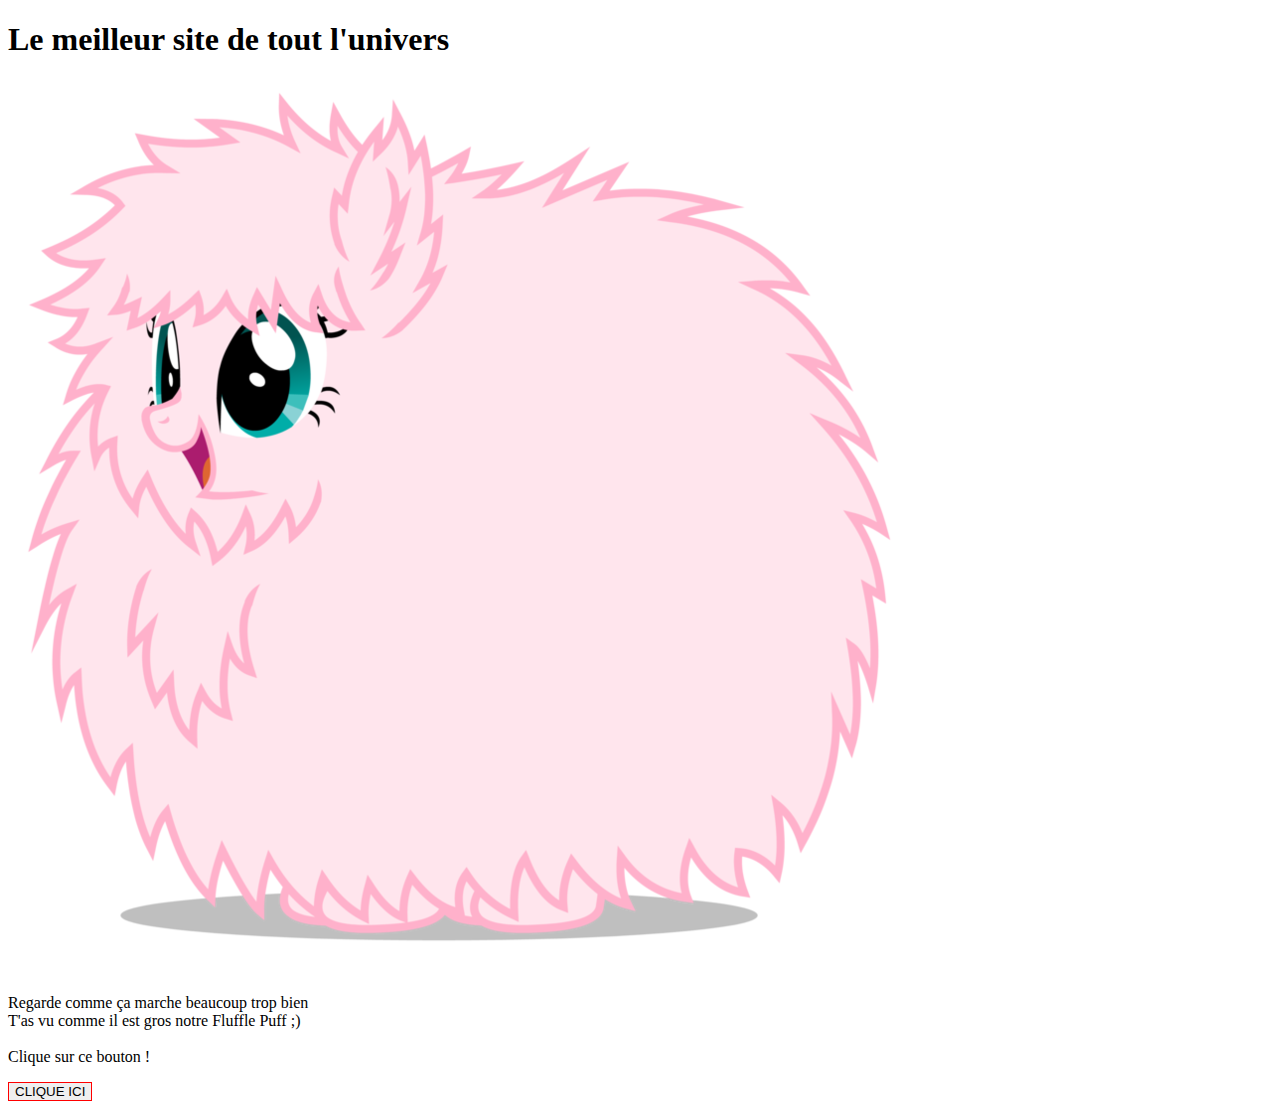
<file: www/www.fake.com/index.html>
<!DOCTYPE html>
<html>

<head>
    <title>Site Projet HTTP</title>
    <meta charset="UTF-8">
    <link rel="stylesheet" href="style.css">
</head>

<body>
    <h1>Le meilleur site de tout l'univers</h1>
    <img src="Fluffle_Puff.png" />
    <p>
        Regarde comme ça marche beaucoup trop bien<br/>
	T'as vu comme il est gros notre Fluffle Puff ;)<br/> <br/>
        Clique sur ce bouton !
    </p>
    <button id="genial">CLIQUE ICI</button>
    <script src="script.js"></script>
</body>

</html>
</file>
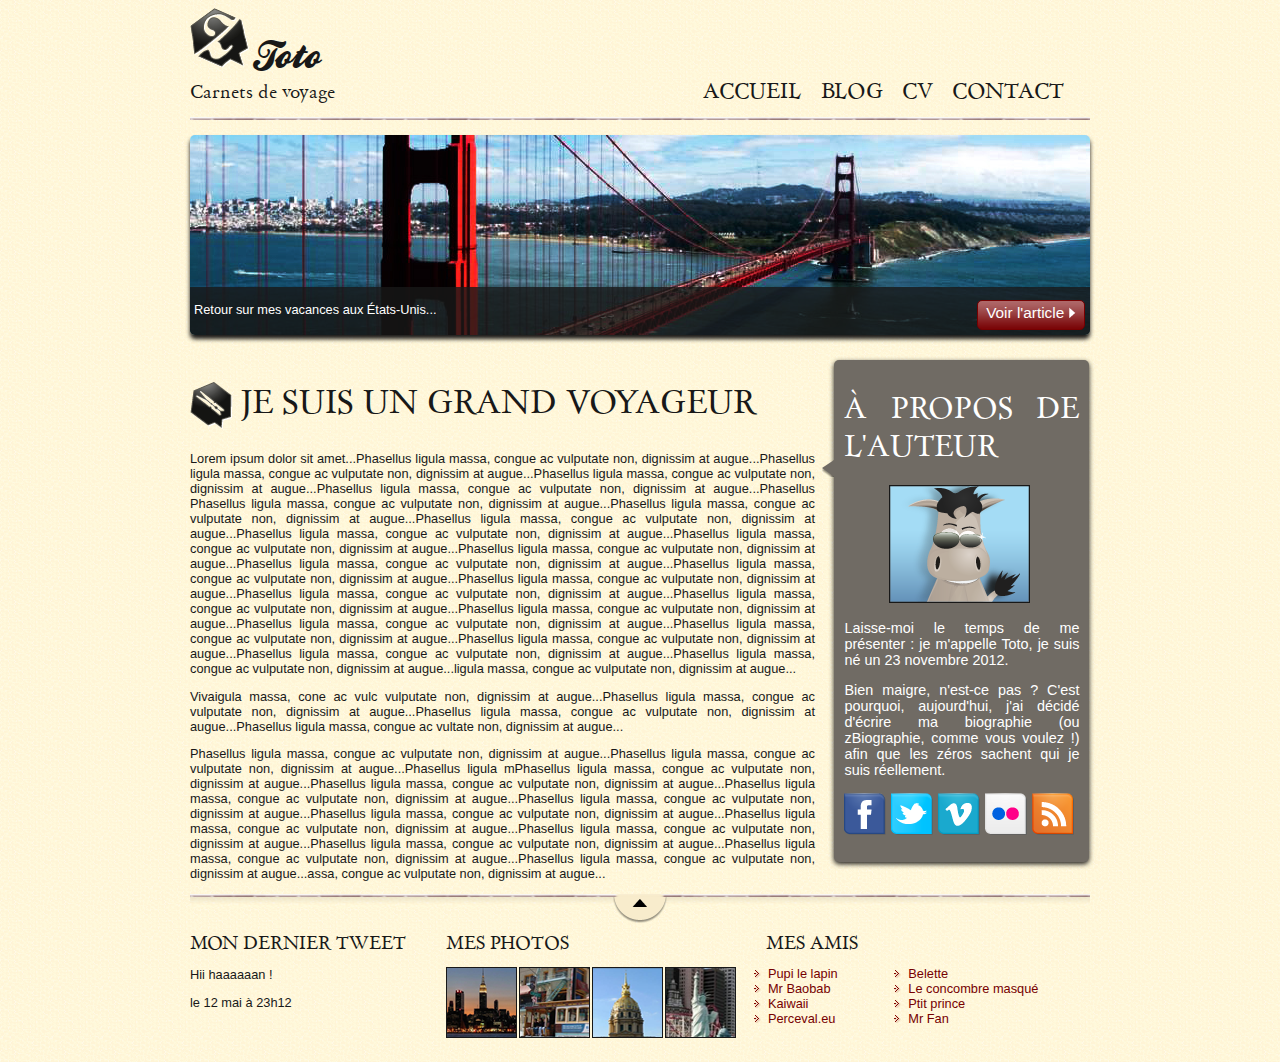
<file: www/www.toto.com/index.html>
<!DOCTYPE html>
<html>
    <head>
        <meta charset="utf-8" />
        <link rel="stylesheet" href="css/style.css" />
        <!--[if lt IE 9]>
        <script src="http://html5shiv.googlecode.com/svn/trunk/html5.js"></script>
        <![endif]-->
        <!--[if lte IE 7]>
        <link rel="stylesheet" href="css/style_ie.css" />
        <![endif]-->
        <title>Toto - Carnets de voyage</title>
    </head>

    <body>
        <div id="bloc_page"><!-- Permet d'avoir la page directement ! Pour mettre en forme -->
            <header>
                <div id="titre_principal">
                    <img src="images/zozor_logo.png" alt="Logo de Zozor" id="logo" />
                    <h1>Toto</h1>
                    <h2>Carnets de voyage</h2>
                </div>
                
                <nav>
                    <ul>
                        <li><a href="#">Accueil</a></li>
                        <li><a href="#">Blog</a></li>
                        <li><a href="#">CV</a></li>
                        <li><a href="#">Contact</a></li>
                    </ul>
                </nav>
            </header>
            
            <div id="banniere_image">
                <div id="banniere_description">
                    Retour sur mes vacances aux États-Unis...
                    <a href="#" class="bouton_rouge">Voir l'article <img src="images/flecheblanchedroite.png" alt="" /></a>
                </div>
            </div>
            
            <section>
                <article>
                    <h1><img src="images/ico_epingle.png" alt="Catégorie voyage" class="ico_categorie" />Je suis un grand voyageur</h1>
                    <p>Lorem ipsum dolor sit amet...Phasellus ligula massa, congue ac vulputate non, dignissim at augue...Phasellus ligula massa, congue ac vulputate non, dignissim at augue...Phasellus ligula massa, congue ac vulputate non, dignissim at augue...Phasellus ligula massa, congue ac vulputate non, dignissim at augue...Phasellus Phasellus ligula massa, congue ac vulputate non, dignissim at augue...Phasellus ligula massa, congue ac vulputate non, dignissim at augue...Phasellus ligula massa, congue ac vulputate non, dignissim at augue...Phasellus ligula massa, congue ac vulputate non, dignissim at augue...Phasellus ligula massa, congue ac vulputate non, dignissim at augue...Phasellus ligula massa, congue ac vulputate non, dignissim at augue...Phasellus ligula massa, congue ac vulputate non, dignissim at augue...Phasellus ligula massa, congue ac vulputate non, dignissim at augue...Phasellus ligula massa, congue ac vulputate non, dignissim at augue...Phasellus ligula massa, congue ac vulputate non, dignissim at augue...Phasellus ligula massa, congue ac vulputate non, dignissim at augue...Phasellus ligula massa, congue ac vulputate non, dignissim at augue...Phasellus ligula massa, congue ac vulputate non, dignissim at augue...Phasellus ligula massa, congue ac vulputate non, dignissim at augue...Phasellus ligula massa, congue ac vulputate non, dignissim at augue...Phasellus ligula massa, congue ac vulputate non, dignissim at augue...Phasellus ligula massa, congue ac vulputate non, dignissim at augue...ligula massa, congue ac vulputate non, dignissim at augue...</p>
                    <p>Vivaigula massa, cone ac vulc vulputate non, dignissim at augue...Phasellus ligula massa, congue ac vulputate non, dignissim at augue...Phasellus ligula massa, congue ac vulputate non, dignissim at augue...Phasellus ligula massa, congue ac vultate non, dignissim at augue...</p>
                    <p>Phasellus ligula massa, congue ac vulputate non, dignissim at augue...Phasellus ligula massa, congue ac vulputate non, dignissim at augue...Phasellus ligula mPhasellus ligula massa, congue ac vulputate non, dignissim at augue...Phasellus ligula massa, congue ac vulputate non, dignissim at augue...Phasellus ligula massa, congue ac vulputate non, dignissim at augue...Phasellus ligula massa, congue ac vulputate non, dignissim at augue...Phasellus ligula massa, congue ac vulputate non, dignissim at augue...Phasellus ligula massa, congue ac vulputate non, dignissim at augue...Phasellus ligula massa, congue ac vulputate non, dignissim at augue...Phasellus ligula massa, congue ac vulputate non, dignissim at augue...Phasellus ligula massa, congue ac vulputate non, dignissim at augue...Phasellus ligula massa, congue ac vulputate non, dignissim at augue...assa, congue ac vulputate non, dignissim at augue...</p>
                </article>
                <aside>
                    <h1>À propos de l'auteur</h1>
                    <img src="images/bulle.png" alt="" id="fleche_bulle" />
                    <p id="photo_zozor"><img src="images/zozor_classe.png" alt="Photo de Zozor" /></p>
                    <p>Laisse-moi le temps de me présenter : je m'appelle Toto, je suis né un 23 novembre 2012.</p>
                    <p>Bien maigre, n'est-ce pas ? C'est pourquoi, aujourd'hui, j'ai décidé d'écrire ma biographie (ou zBiographie, comme vous voulez !) afin que les zéros sachent qui je suis réellement.</p>
                    <p><img src="images/facebook.png" alt="Facebook" /><img src="images/twitter.png" alt="Twitter" /><img src="images/vimeo.png" alt="Vimeo" /><img src="images/flickr.png" alt="Flickr" /><img src="images/rss.png" alt="RSS" /></p>
                </aside>
            </section>
            
            <footer>
                <div id="tweet">
                    <h1>Mon dernier tweet</h1>
                    <p>Hii haaaaaan !</p>
                    <p>le 12 mai à 23h12</p>
                </div>
                <div id="mes_photos">
                    <h1>Mes photos</h1>
                    <p><img src="images/photo1.jpg" alt="Photographie" /><img src="images/photo2.jpg" alt="Photographie" /><img src="images/photo3.jpg" alt="Photographie" /><img src="images/photo4.jpg" alt="Photographie" /></p>
                </div>
                <div id="mes_amis">
                    <h1>Mes amis</h1>
                    <ul>
                        <li><a href="#">Pupi le lapin</a></li>
                        <li><a href="#">Mr Baobab</a></li>
                        <li><a href="#">Kaiwaii</a></li>
                        <li><a href="#">Perceval.eu</a></li>
                    </ul>
                    <ul>
                        <li><a href="#">Belette</a></li>
                        <li><a href="#">Le concombre masqué</a></li>
                        <li><a href="#">Ptit prince</a></li>
                        <li><a href="#">Mr Fan</a></li>
                    </ul>
                </div>
            </footer>
        </div>
    </body>
</html>
</file>
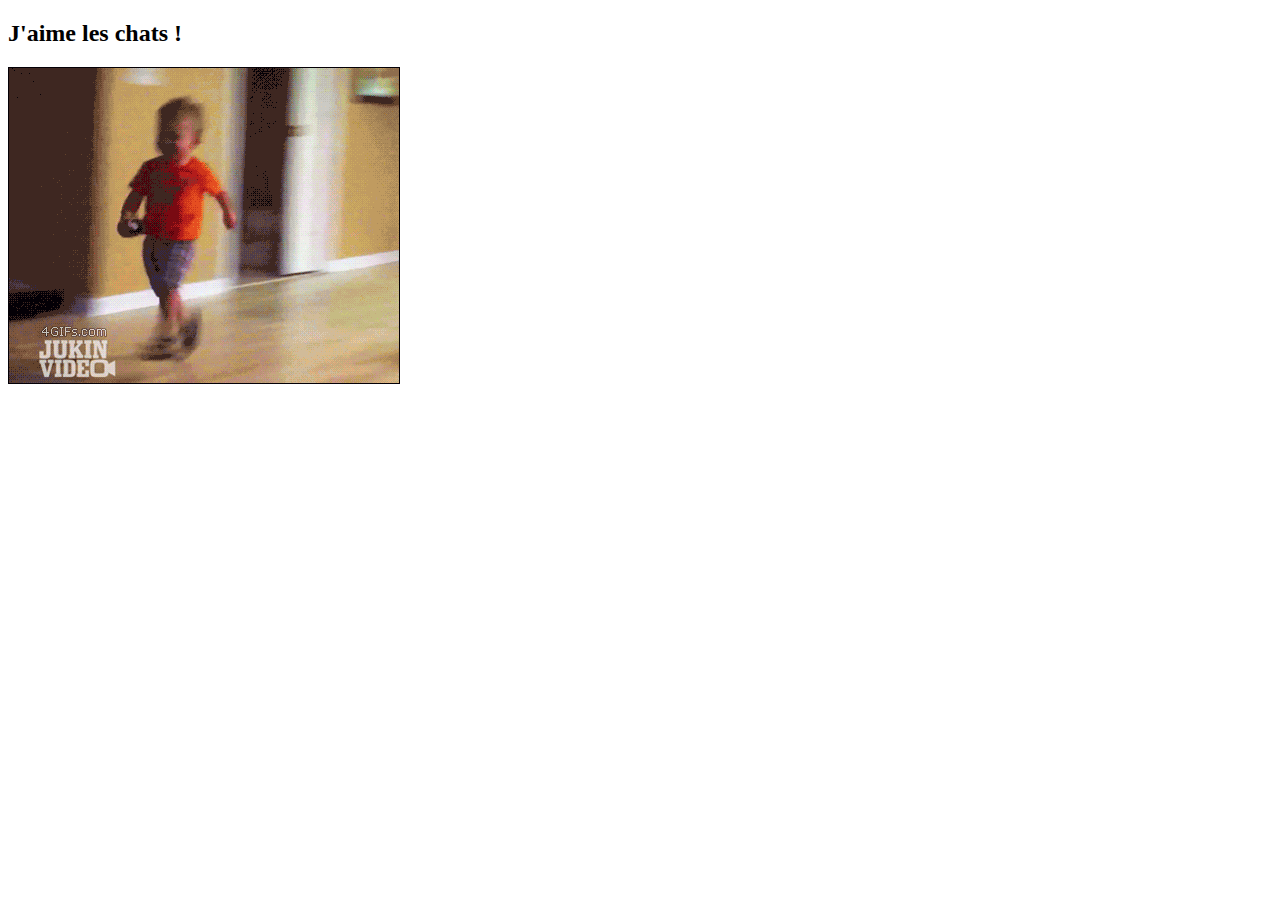
<file: www/127.0.0.1/chat/index.html>
<!DOCTYPE html>
<html>
    <head>
        <title>Test Gif</title>
    </head>
    <body>
        <h2> J'aime les chats ! </h2>

        <img src="./chat.gif" alt="" id="chat_mignon" />
    </body>
</html>
</file>
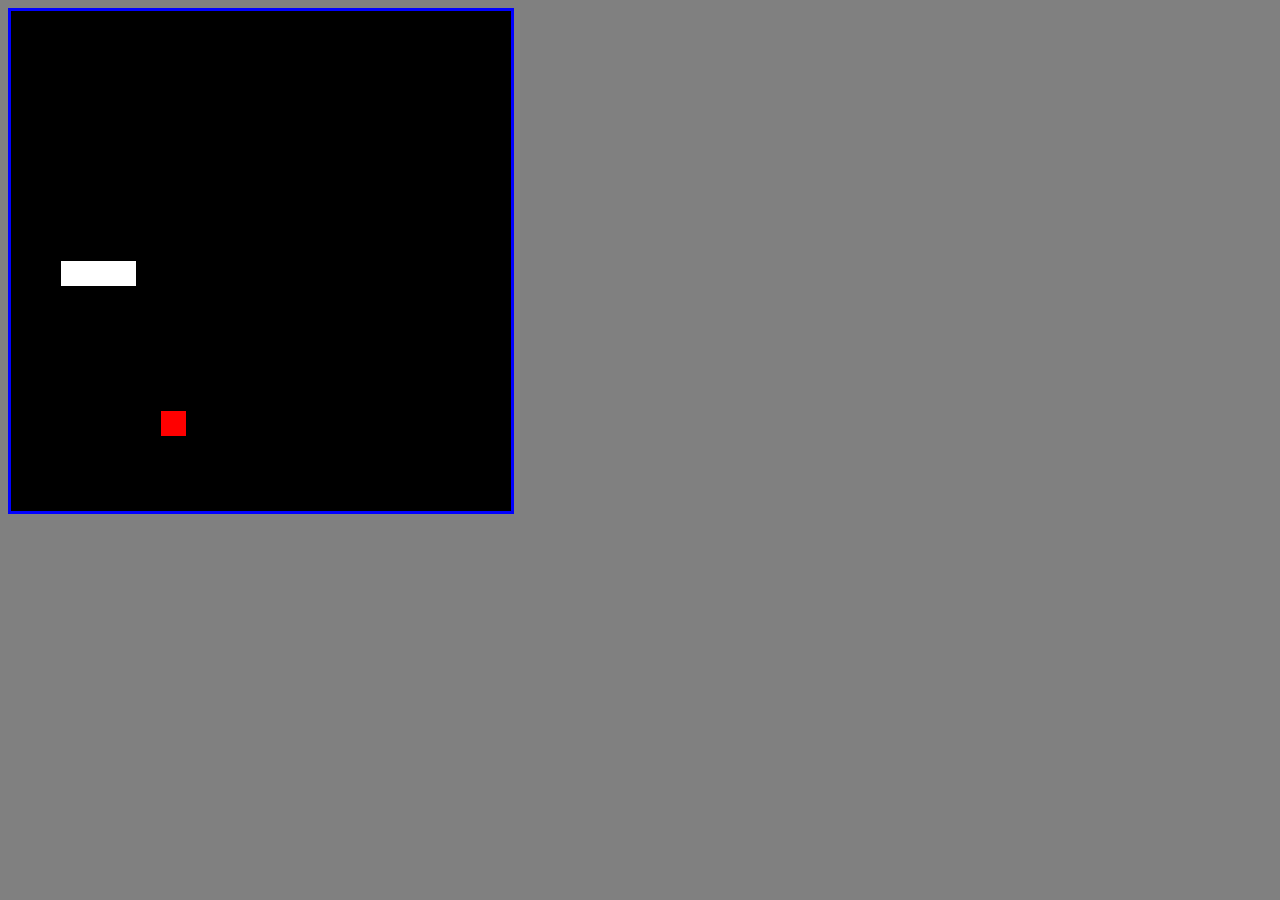
<file: www/127.0.0.1/snake/index.html>
<!DOCTYPE html>
<html>
    <head>
        <title>Snake</title>
	<link rel="stylesheet" type="text/css" href="css/style.css" />
	<meta charset="utf-8"/>
    </head>
    <body>
        <canvas id="canvas">Votre navigateur ne supporte pas HTML5, veuillez le mettre à jour pour jouer.</canvas>
		<script type="text/javascript" src="js/modules/compareArray.js"></script>
		<script type="text/javascript" src="js/classes/Snake.js"></script>
		<script type="text/javascript" src="js/classes/Nourriture.js"></script>
		<script type="text/javascript" src="js/jeu.js"></script>
    </body>
</html>
</file>
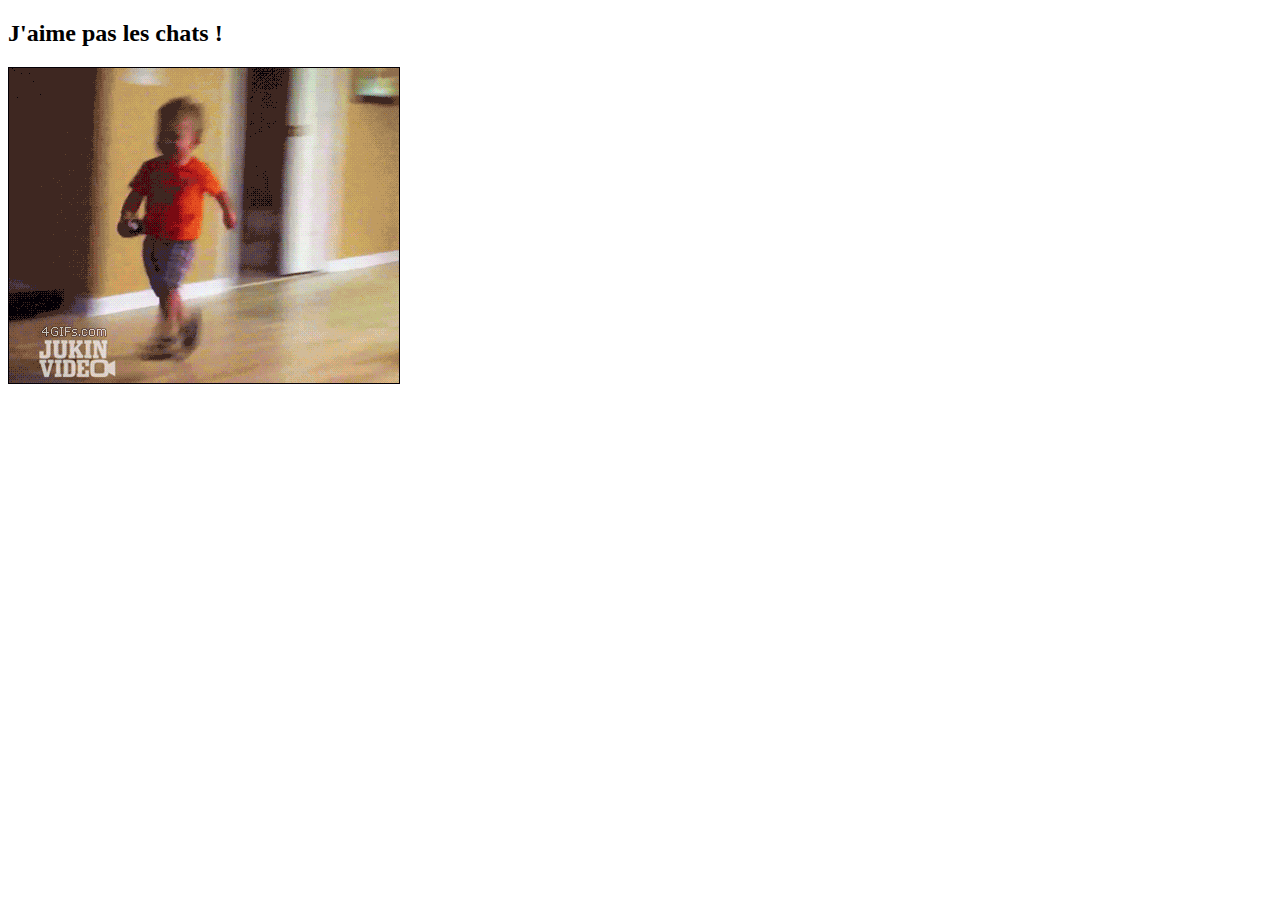
<file: www/127.0.0.1/www.chatstupide.com/index.html>
<!DOCTYPE html>
<html>
    <head>
        <title>Test Gif</title>
    </head>
    <body>
        <h2> J'aime pas les chats ! </h2>

        <img src="./chat.gif" alt="" id="chat_mignon" />
    </body>
</html>
</file>
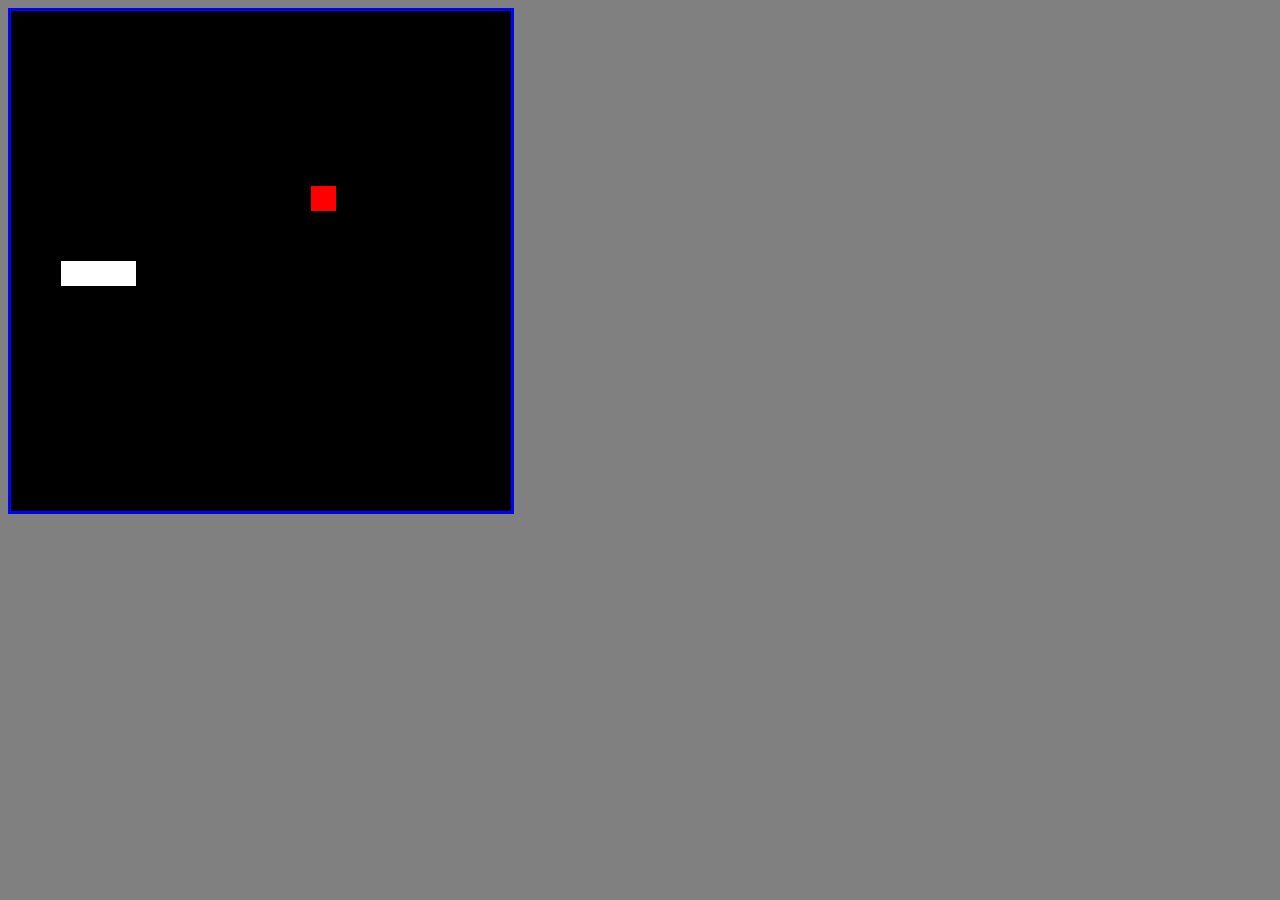
<file: www/127.0.0.1/www.serpent.com/index.html>
<!DOCTYPE html>
<html>
    <head>
        <title>Snake</title>
		<link rel="stylesheet" type="text/css" href="css/style.css" />
    </head>
    <body>
        <canvas id="canvas">Votre navigateur ne supporte pas HTML5, veuillez le mettre à jour pour jouer.</canvas>
		<script type="text/javascript" src="js/modules/compareArray.js"></script>
		<script type="text/javascript" src="js/classes/Snake.js"></script>
		<script type="text/javascript" src="js/classes/Nourriture.js"></script>
		<script type="text/javascript" src="js/jeu.js"></script>
    </body>
</html>
</file>
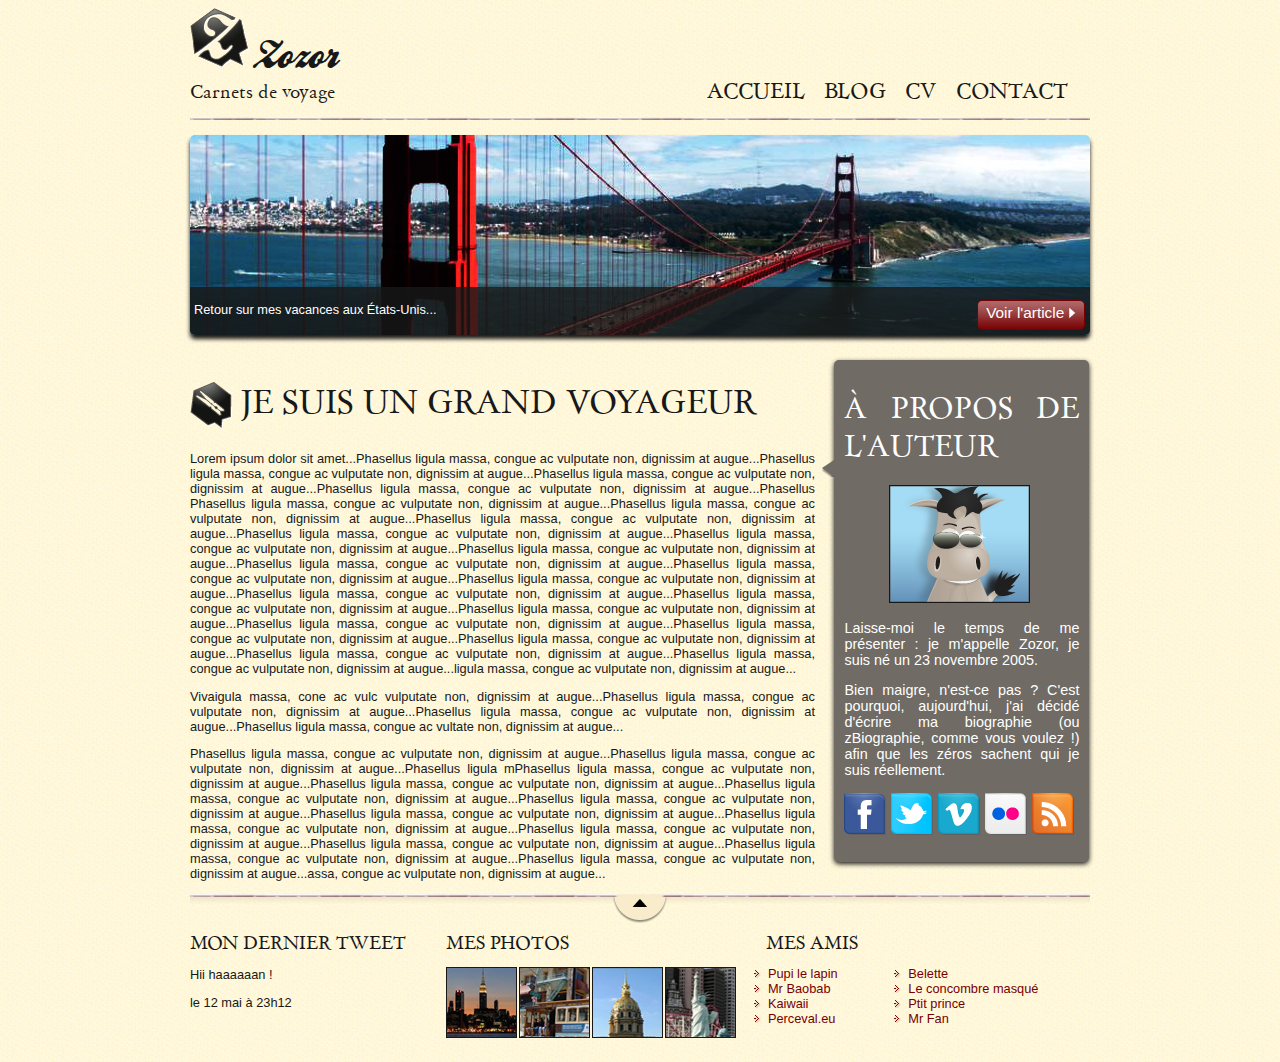
<file: www/127.0.0.1/www.zozor.com/index.html>
<!DOCTYPE html>
<html>
    <head>
        <meta charset="utf-8" />
        <link rel="stylesheet" href="css/style.css" />
        <!--[if lt IE 9]>
        <script src="http://html5shiv.googlecode.com/svn/trunk/html5.js"></script>
        <![endif]-->
        <!--[if lte IE 7]>
        <link rel="stylesheet" href="css/style_ie.css" />
        <![endif]-->
        <title>Zozor - Carnets de voyage</title>
    </head>

    <body>
        <div id="bloc_page"><!-- Permet d'avoir la page directement ! Pour mettre en forme -->
            <header>
                <div id="titre_principal">
                    <img src="images/zozor_logo.png" alt="Logo de Zozor" id="logo" />
                    <h1>Zozor</h1>
                    <h2>Carnets de voyage</h2>
                </div>
                
                <nav>
                    <ul>
                        <li><a href="#">Accueil</a></li>
                        <li><a href="#">Blog</a></li>
                        <li><a href="#">CV</a></li>
                        <li><a href="#">Contact</a></li>
                    </ul>
                </nav>
            </header>
            
            <div id="banniere_image">
                <div id="banniere_description">
                    Retour sur mes vacances aux États-Unis...
                    <a href="#" class="bouton_rouge">Voir l'article <img src="images/flecheblanchedroite.png" alt="" /></a>
                </div>
            </div>
            
            <section>
                <article>
                    <h1><img src="images/ico_epingle.png" alt="Catégorie voyage" class="ico_categorie" />Je suis un grand voyageur</h1>
                    <p>Lorem ipsum dolor sit amet...Phasellus ligula massa, congue ac vulputate non, dignissim at augue...Phasellus ligula massa, congue ac vulputate non, dignissim at augue...Phasellus ligula massa, congue ac vulputate non, dignissim at augue...Phasellus ligula massa, congue ac vulputate non, dignissim at augue...Phasellus Phasellus ligula massa, congue ac vulputate non, dignissim at augue...Phasellus ligula massa, congue ac vulputate non, dignissim at augue...Phasellus ligula massa, congue ac vulputate non, dignissim at augue...Phasellus ligula massa, congue ac vulputate non, dignissim at augue...Phasellus ligula massa, congue ac vulputate non, dignissim at augue...Phasellus ligula massa, congue ac vulputate non, dignissim at augue...Phasellus ligula massa, congue ac vulputate non, dignissim at augue...Phasellus ligula massa, congue ac vulputate non, dignissim at augue...Phasellus ligula massa, congue ac vulputate non, dignissim at augue...Phasellus ligula massa, congue ac vulputate non, dignissim at augue...Phasellus ligula massa, congue ac vulputate non, dignissim at augue...Phasellus ligula massa, congue ac vulputate non, dignissim at augue...Phasellus ligula massa, congue ac vulputate non, dignissim at augue...Phasellus ligula massa, congue ac vulputate non, dignissim at augue...Phasellus ligula massa, congue ac vulputate non, dignissim at augue...Phasellus ligula massa, congue ac vulputate non, dignissim at augue...Phasellus ligula massa, congue ac vulputate non, dignissim at augue...ligula massa, congue ac vulputate non, dignissim at augue...</p>
                    <p>Vivaigula massa, cone ac vulc vulputate non, dignissim at augue...Phasellus ligula massa, congue ac vulputate non, dignissim at augue...Phasellus ligula massa, congue ac vulputate non, dignissim at augue...Phasellus ligula massa, congue ac vultate non, dignissim at augue...</p>
                    <p>Phasellus ligula massa, congue ac vulputate non, dignissim at augue...Phasellus ligula massa, congue ac vulputate non, dignissim at augue...Phasellus ligula mPhasellus ligula massa, congue ac vulputate non, dignissim at augue...Phasellus ligula massa, congue ac vulputate non, dignissim at augue...Phasellus ligula massa, congue ac vulputate non, dignissim at augue...Phasellus ligula massa, congue ac vulputate non, dignissim at augue...Phasellus ligula massa, congue ac vulputate non, dignissim at augue...Phasellus ligula massa, congue ac vulputate non, dignissim at augue...Phasellus ligula massa, congue ac vulputate non, dignissim at augue...Phasellus ligula massa, congue ac vulputate non, dignissim at augue...Phasellus ligula massa, congue ac vulputate non, dignissim at augue...Phasellus ligula massa, congue ac vulputate non, dignissim at augue...assa, congue ac vulputate non, dignissim at augue...</p>
                </article>
                <aside>
                    <h1>À propos de l'auteur</h1>
                    <img src="images/bulle.png" alt="" id="fleche_bulle" />
                    <p id="photo_zozor"><img src="images/zozor_classe.png" alt="Photo de Zozor" /></p>
                    <p>Laisse-moi le temps de me présenter : je m'appelle Zozor, je suis né un 23 novembre 2005.</p>
                    <p>Bien maigre, n'est-ce pas ? C'est pourquoi, aujourd'hui, j'ai décidé d'écrire ma biographie (ou zBiographie, comme vous voulez !) afin que les zéros sachent qui je suis réellement.</p>
                    <p><img src="images/facebook.png" alt="Facebook" /><img src="images/twitter.png" alt="Twitter" /><img src="images/vimeo.png" alt="Vimeo" /><img src="images/flickr.png" alt="Flickr" /><img src="images/rss.png" alt="RSS" /></p>
                </aside>
            </section>
            
            <footer>
                <div id="tweet">
                    <h1>Mon dernier tweet</h1>
                    <p>Hii haaaaaan !</p>
                    <p>le 12 mai à 23h12</p>
                </div>
                <div id="mes_photos">
                    <h1>Mes photos</h1>
                    <p><img src="images/photo1.jpg" alt="Photographie" /><img src="images/photo2.jpg" alt="Photographie" /><img src="images/photo3.jpg" alt="Photographie" /><img src="images/photo4.jpg" alt="Photographie" /></p>
                </div>
                <div id="mes_amis">
                    <h1>Mes amis</h1>
                    <ul>
                        <li><a href="#">Pupi le lapin</a></li>
                        <li><a href="#">Mr Baobab</a></li>
                        <li><a href="#">Kaiwaii</a></li>
                        <li><a href="#">Perceval.eu</a></li>
                    </ul>
                    <ul>
                        <li><a href="#">Belette</a></li>
                        <li><a href="#">Le concombre masqué</a></li>
                        <li><a href="#">Ptit prince</a></li>
                        <li><a href="#">Mr Fan</a></li>
                    </ul>
                </div>
            </footer>
        </div>
    </body>
</html>
</file>
<file: www/www.fake.com/style.css>
button {
    border: red 1px solid;
}
</file>
<file: www/www.toto.com/css/style.css>
/* Définition des polices personnalisées */

@font-face
{
    font-family: 'BallparkWeiner';
    src: url('polices/ballpark.eot');
    src: url('polices/ballpark.eot?#iefix') format('embedded-opentype'),
         url('polices/ballpark.woff') format('woff'),
         url('polices/ballpark.ttf') format('truetype'),
         url('polices/ballpark.svg#BallparkWeiner') format('svg');
    font-weight: normal;
    font-style: normal;
}

@font-face
{
    font-family: 'Dayrom';
    src: url('polices/dayrom.eot');
    src: url('polices/dayrom.eot?#iefix') format('embedded-opentype'),
         url('polices/dayrom.woff') format('woff'),
         url('polices/dayrom.ttf') format('truetype'),
         url('polices/dayrom.svg#Dayrom') format('svg');
    font-weight: normal;
    font-style: normal;
}

/* Eléments principaux de la page */

body
{
    background: url('images/fond_jaune.png');
    font-family: 'Trebuchet MS', Arial, sans-serif;
    color: #181818;
}

#bloc_page
{
    width: 900px;
    margin: auto;
}

section h1, footer h1, nav a
{
    font-family: Dayrom, serif;
    font-weight: normal;
    text-transform: uppercase;
}

/* Header */

header
{
    background: url('images/separateur.png') repeat-x bottom;
}

#titre_principal
{
    display: inline-block;
}

header h1
{
    font-family: 'BallparkWeiner', serif;
    font-size: 2.5em;
    font-weight: normal;
}

#logo, header h1
{
    display: inline-block;
    margin-bottom: 0px;
}

header h2
{
    font-family: Dayrom, serif;
    font-size: 1.1em;
    margin-top: 0px;
    font-weight: normal;
}

/* Navigation */

nav
{
    display: inline-block;
    width: 740px;
    text-align: right;
}

nav ul
{
    list-style-type: none;
}

nav li
{
    display: inline-block;
    margin-right: 15px;
}

nav a
{
    font-size: 1.3em;
    color: #181818;
    padding-bottom: 3px;
    text-decoration: none;
}

nav a:hover
{
    color: #760001;
    border-bottom: 3px solid #760001;
}

/* Bannière */

#banniere_image
{
    margin-top: 15px;
    height: 200px;
    border-radius: 5px;
    background: url('images/sanfrancisco.jpg') no-repeat;
    position: relative;
    box-shadow: 0px 4px 4px #1c1a19;
    margin-bottom: 25px;
}

#banniere_description
{
    position: absolute;
    bottom: 0;
    border-radius: 0px 0px 5px 5px;
    width: 99.5%;
    height: 33px;
    padding-top: 15px;
    padding-left: 4px;
    background-color: rgb(24,24,24); /* Pour les anciens navigateurs */
    background-color: rgba(24,24,24,0.8);
    color: white;
    font-size: 0.8em;
}

.bouton_rouge
{
    display: inline-block;
    height: 25px;
    position: absolute;
    right: 5px;
    bottom: 5px;
    background: url('images/fond_degraderouge.png') repeat-x;
    border: 1px solid #760001;
    border-radius: 5px;
    font-size: 1.2em;
    text-align: center;
    padding: 3px 8px 0px 8px;
    color: white;
    text-decoration: none;
}

.bouton_rouge img
{
    border: 0;
}

/* Corps */

article, aside
{
    display: inline-block;
    vertical-align: top;
    text-align: justify;
}

article
{
    width: 625px;
    margin-right: 15px;
}

.ico_categorie
{
    vertical-align: middle;
    margin-right: 8px;
}

article p
{
    font-size: 0.8em;
}

aside
{
    position: relative;
    width: 235px;
    background-color: #706b64;
    box-shadow: 0px 2px 5px #1c1a19;
    border-radius: 5px;
    padding: 10px;
    color: white;
    font-size: 0.9em;
}

#fleche_bulle
{
    position: absolute;
    top: 100px;
    left: -12px;
}

#photo_zozor
{
    text-align: center;
}

#photo_zozor img
{
    border: 1px solid #181818;
}

aside img
{
    margin-right: 5px;
}

/* Footer */

footer
{
    background:  url('images/ico_top.png') no-repeat top center, url('images/separateur.png') repeat-x top, url('images/ombre.png') repeat-x top;
    padding-top: 25px;
}

footer p, footer ul
{
    font-size: 0.8em;
}

footer h1
{
    font-size: 1.1em;
}

#tweet, #mes_photos, #mes_amis
{
    display: inline-block;
    vertical-align: top;
}

#tweet
{
    width: 28%;
}

#mes_photos
{
    width: 35%;
}

#mes_amis
{
    width: 31%;
}

#mes_photos img
{
    border: 1px solid #181818;
    margin-right: 2px;
}

#mes_amis ul
{
    display: inline-block;
    vertical-align: top;
    margin-top: 0;
    width: 48%;
    list-style-image: url('images/ico_liensexterne.png');
    padding-left: 2px;
}

#mes_amis a
{
    text-decoration: none;
    color: #760001;
}
</file>
<file: www/www.toto.com/css/style_ie.css>
element
{
    display: inline;
    zoom: 1;
}
</file>
<file: www/127.0.0.1/snake/css/style.css>
canvas {
	border : 3px solid blue;
	background-color : black;
}

body {
	background-color: gray;
}
</file>
<file: www/127.0.0.1/www.serpent.com/css/style.css>
canvas {
	border : 3px solid blue;
	background-color : black;
}

body {
	background-color: gray;
}
</file>
<file: www/127.0.0.1/www.zozor.com/css/style.css>
/* Définition des polices personnalisées */

@font-face
{
    font-family: 'BallparkWeiner';
    src: url('polices/ballpark.eot');
    src: url('polices/ballpark.eot?#iefix') format('embedded-opentype'),
         url('polices/ballpark.woff') format('woff'),
         url('polices/ballpark.ttf') format('truetype'),
         url('polices/ballpark.svg#BallparkWeiner') format('svg');
    font-weight: normal;
    font-style: normal;
}

@font-face
{
    font-family: 'Dayrom';
    src: url('polices/dayrom.eot');
    src: url('polices/dayrom.eot?#iefix') format('embedded-opentype'),
         url('polices/dayrom.woff') format('woff'),
         url('polices/dayrom.ttf') format('truetype'),
         url('polices/dayrom.svg#Dayrom') format('svg');
    font-weight: normal;
    font-style: normal;
}

/* Eléments principaux de la page */

body
{
    background: url('images/fond_jaune.png');
    font-family: 'Trebuchet MS', Arial, sans-serif;
    color: #181818;
}

#bloc_page
{
    width: 900px;
    margin: auto;
}

section h1, footer h1, nav a
{
    font-family: Dayrom, serif;
    font-weight: normal;
    text-transform: uppercase;
}

/* Header */

header
{
    background: url('images/separateur.png') repeat-x bottom;
}

#titre_principal
{
    display: inline-block;
}

header h1
{
    font-family: 'BallparkWeiner', serif;
    font-size: 2.5em;
    font-weight: normal;
}

#logo, header h1
{
    display: inline-block;
    margin-bottom: 0px;
}

header h2
{
    font-family: Dayrom, serif;
    font-size: 1.1em;
    margin-top: 0px;
    font-weight: normal;
}

/* Navigation */

nav
{
    display: inline-block;
    width: 740px;
    text-align: right;
}

nav ul
{
    list-style-type: none;
}

nav li
{
    display: inline-block;
    margin-right: 15px;
}

nav a
{
    font-size: 1.3em;
    color: #181818;
    padding-bottom: 3px;
    text-decoration: none;
}

nav a:hover
{
    color: #760001;
    border-bottom: 3px solid #760001;
}

/* Bannière */

#banniere_image
{
    margin-top: 15px;
    height: 200px;
    border-radius: 5px;
    background: url('images/sanfrancisco.jpg') no-repeat;
    position: relative;
    box-shadow: 0px 4px 4px #1c1a19;
    margin-bottom: 25px;
}

#banniere_description
{
    position: absolute;
    bottom: 0;
    border-radius: 0px 0px 5px 5px;
    width: 99.5%;
    height: 33px;
    padding-top: 15px;
    padding-left: 4px;
    background-color: rgb(24,24,24); /* Pour les anciens navigateurs */
    background-color: rgba(24,24,24,0.8);
    color: white;
    font-size: 0.8em;
}

.bouton_rouge
{
    display: inline-block;
    height: 25px;
    position: absolute;
    right: 5px;
    bottom: 5px;
    background: url('images/fond_degraderouge.png') repeat-x;
    border: 1px solid #760001;
    border-radius: 5px;
    font-size: 1.2em;
    text-align: center;
    padding: 3px 8px 0px 8px;
    color: white;
    text-decoration: none;
}

.bouton_rouge img
{
    border: 0;
}

/* Corps */

article, aside
{
    display: inline-block;
    vertical-align: top;
    text-align: justify;
}

article
{
    width: 625px;
    margin-right: 15px;
}

.ico_categorie
{
    vertical-align: middle;
    margin-right: 8px;
}

article p
{
    font-size: 0.8em;
}

aside
{
    position: relative;
    width: 235px;
    background-color: #706b64;
    box-shadow: 0px 2px 5px #1c1a19;
    border-radius: 5px;
    padding: 10px;
    color: white;
    font-size: 0.9em;
}

#fleche_bulle
{
    position: absolute;
    top: 100px;
    left: -12px;
}

#photo_zozor
{
    text-align: center;
}

#photo_zozor img
{
    border: 1px solid #181818;
}

aside img
{
    margin-right: 5px;
}

/* Footer */

footer
{
    background:  url('images/ico_top.png') no-repeat top center, url('images/separateur.png') repeat-x top, url('images/ombre.png') repeat-x top;
    padding-top: 25px;
}

footer p, footer ul
{
    font-size: 0.8em;
}

footer h1
{
    font-size: 1.1em;
}

#tweet, #mes_photos, #mes_amis
{
    display: inline-block;
    vertical-align: top;
}

#tweet
{
    width: 28%;
}

#mes_photos
{
    width: 35%;
}

#mes_amis
{
    width: 31%;
}

#mes_photos img
{
    border: 1px solid #181818;
    margin-right: 2px;
}

#mes_amis ul
{
    display: inline-block;
    vertical-align: top;
    margin-top: 0;
    width: 48%;
    list-style-image: url('images/ico_liensexterne.png');
    padding-left: 2px;
}

#mes_amis a
{
    text-decoration: none;
    color: #760001;
}
</file>
<file: www/127.0.0.1/www.zozor.com/css/style_ie.css>
element
{
    display: inline;
    zoom: 1;
}
</file>
